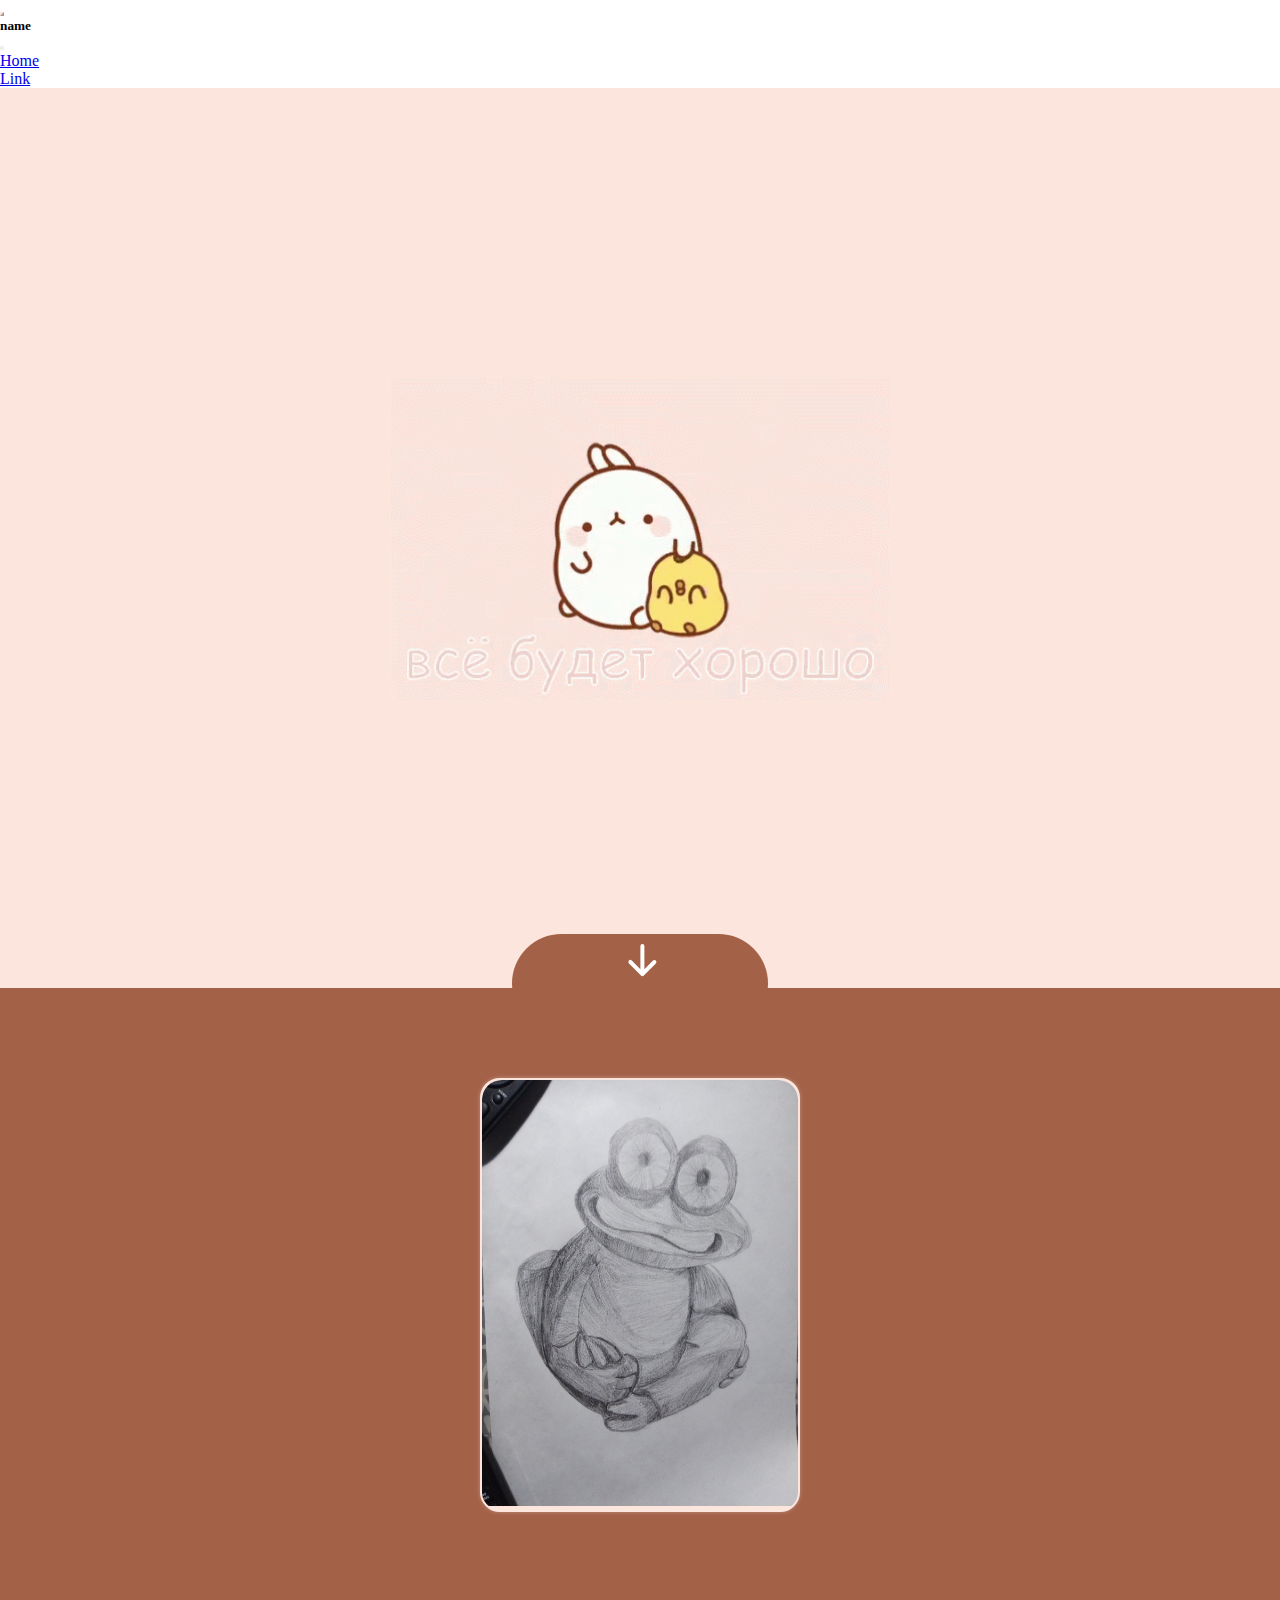
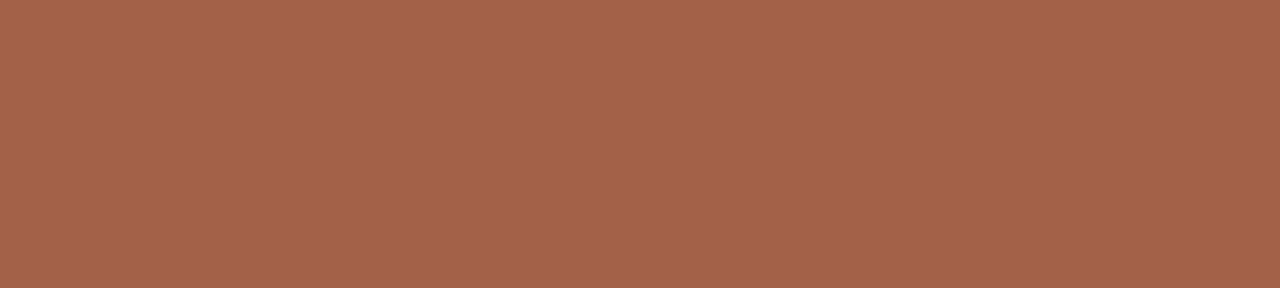
<file: index.html>
<!DOCTYPE html>
<html lang="en">
<head>
    <meta charset="UTF-8">
    <meta http-equiv="X-UA-Compatible" content="IE=edge">
    <meta name="viewport" content="width=device-width, initial-scale=1.0">
    <title>little</title>

    <link rel="stylesheet" href="css/main.css">
    <link href="https://cdn.jsdelivr.net/npm/bootstrap@5.1.3/dist/css/bootstrap.min.css" rel="stylesheet" integrity="sha384-1BmE4kWBq78iYhFldvKuhfTAU6auU8tT94WrHftjDbrCEXSU1oBoqyl2QvZ6jIW3" crossorigin="anonymous">
</head>
<body>
    <header>
        <nav class="navbar navbar-light bg-transparent fixed-top">
            <div class="container-fluid">
              <a class="navbar-brand" href="#"></a>
              <button class="navbar-toggler toggler_bg" type="button" data-bs-toggle="offcanvas" data-bs-target="#offcanvasNavbar" aria-controls="offcanvasNavbar">
                <span class="navbar-toggler-icon"></span>
              </button>
              <div class="offcanvas offcanvas-end" tabindex="-1" id="offcanvasNavbar" aria-labelledby="offcanvasNavbarLabel">
                <div class="offcanvas-header">
                  <h5 class="offcanvas-title" id="offcanvasNavbarLabel">name</h5>
                  <button type="button" class="btn-close text-reset" data-bs-dismiss="offcanvas" aria-label="Close"></button>
                </div>
                <div class="offcanvas-body">
                  <ul class="navbar-nav justify-content-end flex-grow-1 pe-3">
                    <li class="nav-item">
                      <a class="nav-link active" href="#">Home</a>
                    </li>
                    <li class="nav-item">
                      <a class="nav-link" href="#">Link</a>
                    </li>
                  </ul>
                </div>
              </div>
            </div>
        </nav>
    </header>
    
    <div class="full_scrin">
        <img src="gif/dont-worry-there-there.gif" class="main_gif_hide" id="main_gif" alt="">
    </div>
    <div class="work">
        <div class="arrow">
            <svg xmlns="http://www.w3.org/2000/svg" width="16" height="16" fill="currentColor" class="bi bi-arrow-down-short" viewBox="0 0 16 16">
                <path fill-rule="evenodd" d="M8 4a.5.5 0 0 1 .5.5v5.793l2.146-2.147a.5.5 0 0 1 .708.708l-3 3a.5.5 0 0 1-.708 0l-3-3a.5.5 0 1 1 .708-.708L7.5 10.293V4.5A.5.5 0 0 1 8 4z"/>
            </svg>
        </div>
        <div class="work_blocks">
            <div class="work_elements">
                <img src="img/1_(13.04.2022).jpg" alt="">
                <p>13.04.2022</p>
            </div>
        </div>
    </div>
    <script src="https://cdn.jsdelivr.net/npm/bootstrap@5.1.3/dist/js/bootstrap.bundle.min.js" integrity="sha384-ka7Sk0Gln4gmtz2MlQnikT1wXgYsOg+OMhuP+IlRH9sENBO0LRn5q+8nbTov4+1p" crossorigin="anonymous"></script>
    <script src="js/main.js"></script>
</body>


</html>
</file>
<file: css/main.css>
*{
    box-sizing: border-box;
    margin: 0;
    padding: 0;
}
::-webkit-scrollbar { 
    width: 0; 
}
.full_scrin{
    background-color: #fbe5dd;
    position: relative;
    z-index: 2;
    display: flex;
    flex-direction: column;
    align-items: center;
    justify-content: space-around;
    /* box-shadow: 0 20px 80px 30px #c78f7d38;  */
    width: 100vw;
    height: 100vh;
}
.full_scrin::before{
    content: "";
    position: absolute;
    left: 50%;
    bottom: 50%;
    transform: translate(-50%,0);
    border-radius: 50px;
    min-width: 250px;
    width: 20vw;
    height: 11vh;
    bottom: -5vh;
    background-color: #A36148;
}
.full_scrin img{
    width: 100%;
    max-width: 500px;
}
.work{
    position: relative;
    background-color: #A36148;
    min-height: 100vh;
    color: white;
}
#main_gif{
    transition: .7s ease-out;
}
.main_gif_hide{
    opacity: 0;
    margin-top: 30vh;
}
.arrow{
    /* width: 20px;
    height: 20px; */
    right: 50%;
    left: 50%;
    transform: translate(-50%,-4vh);
    z-index: 3;
    position: absolute;
    background-color: white;
}
.arrow svg{
    transform:translate(-35%,0) scale(4);
    animation: bounce 2.3s infinite linear;
}
@keyframes bounce {
    from {
        transform:translate(-35%,0) scale(4);
        animation-timing-function:ease
    }
    50% {
        transform:translate(-35%,-40%) scale(4);
        animation-timing-function:ease
    }
    to {
        transform:translate(-35%,0) scale(4);
        animation-timing-function:ease
    }
}

.work_blocks{
    padding: 50px 20px;
    display: flex;
    justify-content: space-around;
    flex-wrap: wrap;
}
.work_elements{
    overflow: hidden;
    position: relative;
    z-index: 5;
    padding: 0px 0px 0px;
    margin-top: 40px;
    margin-bottom: 40px;
    width: 100%;
    max-width: 320px;
    background-color: #fbe5dd;
    box-shadow: 0 0 4px 0px #e0cac171; 
    border-radius: 20px;
    border: 2px solid #fbe5dd;
    border: 2px solid #fbe5dd;
    transition: transform .3s ease;
}
.work_elements p{
    position: absolute;
    left: 50%;
    right: 50%;
    bottom: -30px;
    height: 30px;
    width: 100%;
    background-color:#fbe5dd;
    margin: 0 0;
    transform: translate(-50%,0);
    font-size: 20px;
    text-align: center;
    color: #643a2b;
    transition: .3s ease;
}
.work_elements:hover{
    transform: translate(0,-10%);
}
.work_elements:hover p{
    bottom: 0;
}
.work_elements img{
    border-radius: 20px 20px 0 0 ;
    width: 100%;
}
.toggler_bg{
    background-color: #A36148 !important;
}
.navbar-light .navbar-toggler-icon{
    background-image: url("data:image/svg+xml,<svg xmlns='http://www.w3.org/2000/svg' viewBox='0 0 30 30'><path stroke='rgba%28251, 251, 229, 221' stroke-linecap='round' stroke-miterlimit='10' stroke-width='2' d='M4 7h22M4 15h22M4 23h22'/></svg>") !important;
}
.navbar-light .navbar-toggler{
    border-color: #fbe5dd !important;
}
.navbar-toggler:focus {
    box-shadow: none !important;
}
.offcanvas.show{
    background-color: #fbe5dd !important;
}
</file>
